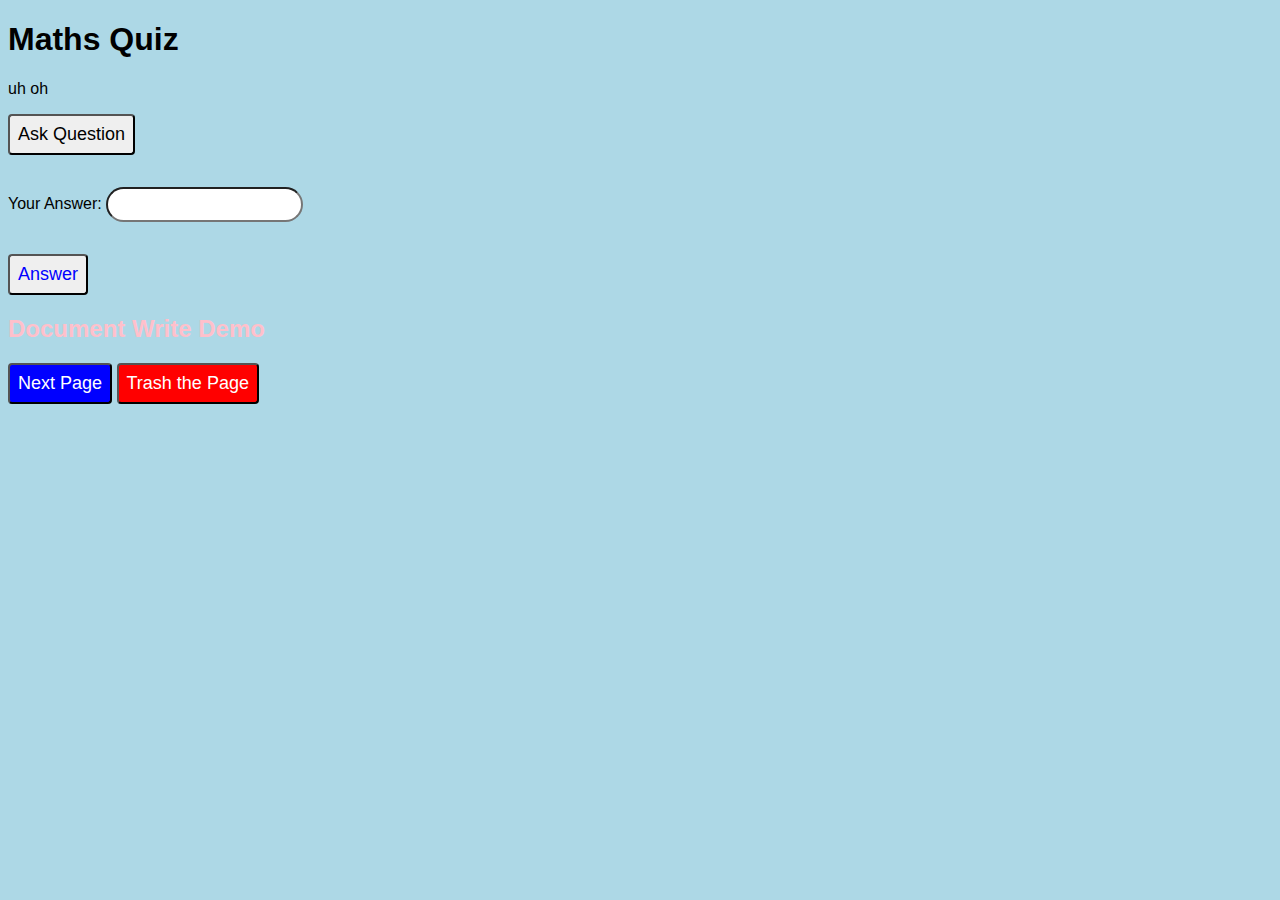
<file: index.html>
<!DOCTYPE html>
<html>
  <head>
    <link rel='stylesheet' href="index.css">
    <script src="index.js"></script>
  </head>
  <body>
    <h1>Maths Quiz</h1>
    <p>uh oh</p>

    <button onclick="onClickAsk()">Ask Question</button>
    <div id="question"></div>

    <form name="maths-quiz">
      <label>Your Answer:</label>
      <input name="player-answer" type="number" />
    </form>

    <div id="ans"></div>

    <button style='color: blue;' onclick="onClickAnswer()">Answer</button>

    <h2 class='deez'>Document Write Demo</h2>

    <button style='background-color: Blue; color:white;' onclick="onClickNext()">Next Page</button>

    <button style='background-color: red; color:white;' onclick="onClickTrash()">Trash the Page</button>
  </body>
</html>
</file>
<file: index.css>
body {
  font-family: Arial, Helvetica, sans-serif;
  background-color: lightblue;
}

button {
  border-radius: 4px;
  padding: 0.5rem;
  font-size: large;
}

form {
  margin-top: 2rem;
  margin-bottom: 2rem;
}

input {
  border-radius: 20px;
  padding: 0.5rem;
}

#question {
  margin-top: 2rem;
  text-align: center;
  font-size: xx-large;
  width: 20rem;
}
.deez {
  color: pink;
  
}
</file>
